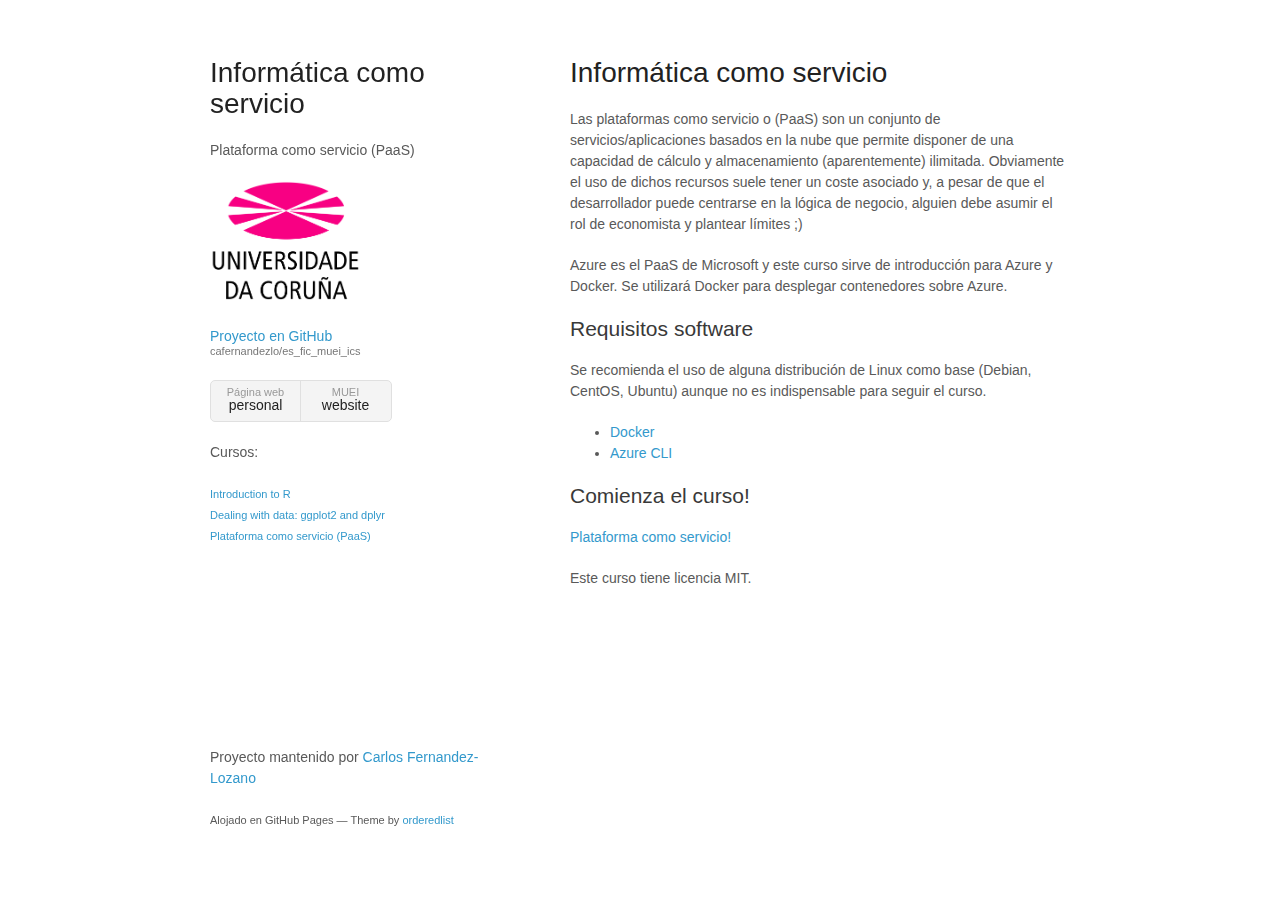
<file: index.html>
<!doctype html>
<html>
  <head>
    <meta charset="utf-8">
    <meta http-equiv="X-UA-Compatible" content="chrome=1">
    <title>MUEI. Informática como servicio. Carlos Fernandez-Lozano</title>

    <link rel="stylesheet" href="stylesheets/styles.css">
    <link rel="stylesheet" href="stylesheets/pygment_trac.css">
    <meta name="viewport" content="width=device-width">
    <!--[if lt IE 9]>
    <script src="//html5shiv.googlecode.com/svn/trunk/html5.js"></script>
    <![endif]-->
  </head>
  <body>
    <div class="wrapper">
      <header>
        <h1>Informática como servicio</h1>
        <p>Plataforma como servicio (PaaS)</p>
        <p><img src="images/udc.png" width="150px" height="119px"></p>
        <p class="view"><a href="https://github.com/cafernandezlo/es_fic_muei_ics">Proyecto en GitHub <small>cafernandezlo/es_fic_muei_ics</small></a></p>
        <ul>
          <li><a href="https://cafernandezlo.github.io/es_github_cafernandezlo/">Página web <strong>personal</strong></a></li>
          <li><a href="https://www.fic.udc.es/muei">MUEI <strong>website</strong></a></li>
        </ul>
	<p class="view">Cursos:</p>
	<p>
		<small><a href="https://cafernandezlo.github.io/es_fic_mubics_intro_r/introduction-to-r.html">Introduction to R</a></small></br>
		<small><a href="https://cafernandezlo.github.io/es_fic_mubics_ggplot_dplyr/ggplot-dplyr.html">Dealing with data: ggplot2 and dplyr</a></small></br>
		<small><a href="https://cafernandezlo.github.io/es_fic_muei_ics/ics.html">Plataforma como servicio (PaaS)</a></small>
	</p>
      </header>
      <section>
        <h1>Informática como servicio</h1>

        <p>Las plataformas como servicio o (PaaS) son un conjunto de servicios/aplicaciones basados en la nube que permite disponer de una capacidad de cálculo y almacenamiento (aparentemente) ilimitada. Obviamente el uso de dichos recursos suele tener un coste asociado y, a pesar de que el desarrollador puede centrarse en la lógica de negocio, alguien debe asumir el rol de economista y plantear límites ;)</p>
	<p>Azure es el PaaS de Microsoft y este curso sirve de introducción para Azure y Docker. Se utilizará Docker para desplegar contenedores sobre Azure.</p>

        <h2>Requisitos software</h2>
	<p>Se recomienda el uso de alguna distribución de Linux como base (Debian, CentOS, Ubuntu) aunque no es indispensable para seguir el curso.</p>
        <ul>
          <li><a href="https://docs.docker.com/get-docker/">Docker</a></li>
          <li><a href="https://docs.microsoft.com/en-us/cli/azure/install-azure-cli">Azure CLI</a></li>
        </ul>

        <h2>Comienza el curso!</h2>
        <p><a href="https://cafernandezlo.github.io/es_fic_muei_ics/ics.html">Plataforma como servicio!</a></p>

        <p>Este curso tiene licencia MIT.</p>

      </section>
      <footer>
        <p>Proyecto mantenido por  <a href="https://cafernandezlo.github.io/es_github_cafernandezlo/">Carlos Fernandez-Lozano</a></p>
        <p><small>Alojado en GitHub Pages &mdash; Theme by <a href="https://github.com/orderedlist">orderedlist</a></small></p>
      </footer>
    </div>
    <script src="javascripts/scale.fix.js"></script>
  </body>
</html>
</file>
<file: stylesheets/styles.css>
body {
  background-color: #fff;
  padding:50px;
  font: 14px/1.5 -apple-system, BlinkMacSystemFont, "Segoe UI", Roboto, Oxygen, Ubuntu, Cantarell, "Fira Sans", "Droid Sans", "Helvetica Neue", Arial, sans-serif, "Apple Color Emoji", "Segoe UI Emoji", "Segoe UI Symbol";
  color:#595959;
  font-weight:400;
}

h1, h2, h3, h4, h5, h6 {
  color:#222;
  margin:0 0 20px;
}

p, ul, ol, table, pre, dl {
  margin:0 0 20px;
}

h1, h2, h3 {
  line-height:1.1;
}

h1 {
  font-size:28px;
  font-weight: 500;
}

h2 {
  color:#393939;
  font-weight: 500;
}

h3, h4, h5, h6 {
  color:#494949;
  font-weight: 500;
}

a {
  color:#39c;
  text-decoration:none;
}

a:hover {
  color:#069;
}

a small {
  font-size:11px;
  color:#777;
  margin-top:-0.3em;
  display:block;
}

a:hover small {
  color:#777;
}

.wrapper {
  width:860px;
  margin:0 auto;
}

blockquote {
  border-left:1px solid #e5e5e5;
  margin:0;
  padding:0 0 0 20px;
  font-style:italic;
}

code, pre {
  font-family:Monaco, Bitstream Vera Sans Mono, Lucida Console, Terminal, Consolas, Liberation Mono, DejaVu Sans Mono, Courier New, monospace;
  color:#333;
}

pre {
  padding:8px 15px;
  background: #f8f8f8;
  border-radius:5px;
  border:1px solid #e5e5e5;
  overflow-x: auto;
}

table {
  width:100%;
  border-collapse:collapse;
}

th, td {
  text-align:left;
  padding:5px 10px;
  border-bottom:1px solid #e5e5e5;
}

dt {
  color:#444;
  font-weight:500;
}

th {
  color:#444;
}

img {
  max-width:100%;
}

header {
  width:270px;
  float:left;
  position:fixed;
  -webkit-font-smoothing:subpixel-antialiased;
}

header ul {
  list-style:none;
  height:40px;
  padding:0;
  background: #f4f4f4;
  border-radius:5px;
  border:1px solid #e0e0e0;
  width:180px;
}

header li {
  width:89px;
  float:left;
  border-right:1px solid #e0e0e0;
  height:40px;
}

header li:first-child a {
  border-radius:5px 0 0 5px;
}

header li:last-child a {
  border-radius:0 5px 5px 0;
}

header ul a {
  line-height:1;
  font-size:11px;
  color:#999;
  display:block;
  text-align:center;
  padding-top:6px;
  height:34px;
}

header ul a:hover {
  color:#999;
}

header ul a:active {
  background-color:#f0f0f0;
}

strong {
  color:#222;
  font-weight:500;
}

header ul li + li {
  border-right:none;
  width:89px;
}

header ul a strong {
  font-size:14px;
  display:block;
  color:#222;
}

section {
  width:500px;
  float:right;
  padding-bottom:50px;
}

small {
  font-size:11px;
}

hr {
  border:0;
  background:#e5e5e5;
  height:1px;
  margin:0 0 20px;
}

footer {
  width:270px;
  float:left;
  position:fixed;
  bottom:50px;
  -webkit-font-smoothing:subpixel-antialiased;
}

@media print, screen and (max-width: 960px) {

  div.wrapper {
    width:auto;
    margin:0;
  }

  header, section, footer {
    float:none;
    position:static;
    width:auto;
  }

  header {
    padding-right:320px;
  }

  section {
    border:1px solid #e5e5e5;
    border-width:1px 0;
    padding:20px 0;
    margin:0 0 20px;
  }

  header a small {
    display:inline;
  }

  header ul {
    position:absolute;
    right:50px;
    top:52px;
  }
}

@media print, screen and (max-width: 720px) {
  body {
    word-wrap:break-word;
  }

  header {
    padding:0;
  }

  header ul, header p.view {
    position:static;
  }

  pre, code {
    word-wrap:normal;
  }
}

@media print, screen and (max-width: 480px) {
  body {
    padding:15px;
  }

  header ul {
    width:99%;
  }

  header li, header ul li + li {
    width:50%;
  }
}

@media print {
  body {
    padding:0.4in;
    font-size:12pt;
    color:#444;
  }
}
</file>
<file: stylesheets/pygment_trac.css>
.highlight  { background: #ffffff; }
.highlight .c { color: #999988; font-style: italic } /* Comment */
.highlight .err { color: #a61717; background-color: #e3d2d2 } /* Error */
.highlight .k { font-weight: bold } /* Keyword */
.highlight .o { font-weight: bold } /* Operator */
.highlight .cm { color: #999988; font-style: italic } /* Comment.Multiline */
.highlight .cp { color: #999999; font-weight: bold } /* Comment.Preproc */
.highlight .c1 { color: #999988; font-style: italic } /* Comment.Single */
.highlight .cs { color: #999999; font-weight: bold; font-style: italic } /* Comment.Special */
.highlight .gd { color: #000000; background-color: #ffdddd } /* Generic.Deleted */
.highlight .gd .x { color: #000000; background-color: #ffaaaa } /* Generic.Deleted.Specific */
.highlight .ge { font-style: italic } /* Generic.Emph */
.highlight .gr { color: #aa0000 } /* Generic.Error */
.highlight .gh { color: #999999 } /* Generic.Heading */
.highlight .gi { color: #000000; background-color: #ddffdd } /* Generic.Inserted */
.highlight .gi .x { color: #000000; background-color: #aaffaa } /* Generic.Inserted.Specific */
.highlight .go { color: #888888 } /* Generic.Output */
.highlight .gp { color: #555555 } /* Generic.Prompt */
.highlight .gs { font-weight: bold } /* Generic.Strong */
.highlight .gu { color: #800080; font-weight: bold; } /* Generic.Subheading */
.highlight .gt { color: #aa0000 } /* Generic.Traceback */
.highlight .kc { font-weight: bold } /* Keyword.Constant */
.highlight .kd { font-weight: bold } /* Keyword.Declaration */
.highlight .kn { font-weight: bold } /* Keyword.Namespace */
.highlight .kp { font-weight: bold } /* Keyword.Pseudo */
.highlight .kr { font-weight: bold } /* Keyword.Reserved */
.highlight .kt { color: #445588; font-weight: bold } /* Keyword.Type */
.highlight .m { color: #009999 } /* Literal.Number */
.highlight .s { color: #d14 } /* Literal.String */
.highlight .na { color: #008080 } /* Name.Attribute */
.highlight .nb { color: #0086B3 } /* Name.Builtin */
.highlight .nc { color: #445588; font-weight: bold } /* Name.Class */
.highlight .no { color: #008080 } /* Name.Constant */
.highlight .ni { color: #800080 } /* Name.Entity */
.highlight .ne { color: #990000; font-weight: bold } /* Name.Exception */
.highlight .nf { color: #990000; font-weight: bold } /* Name.Function */
.highlight .nn { color: #555555 } /* Name.Namespace */
.highlight .nt { color: #000080 } /* Name.Tag */
.highlight .nv { color: #008080 } /* Name.Variable */
.highlight .ow { font-weight: bold } /* Operator.Word */
.highlight .w { color: #bbbbbb } /* Text.Whitespace */
.highlight .mf { color: #009999 } /* Literal.Number.Float */
.highlight .mh { color: #009999 } /* Literal.Number.Hex */
.highlight .mi { color: #009999 } /* Literal.Number.Integer */
.highlight .mo { color: #009999 } /* Literal.Number.Oct */
.highlight .sb { color: #d14 } /* Literal.String.Backtick */
.highlight .sc { color: #d14 } /* Literal.String.Char */
.highlight .sd { color: #d14 } /* Literal.String.Doc */
.highlight .s2 { color: #d14 } /* Literal.String.Double */
.highlight .se { color: #d14 } /* Literal.String.Escape */
.highlight .sh { color: #d14 } /* Literal.String.Heredoc */
.highlight .si { color: #d14 } /* Literal.String.Interpol */
.highlight .sx { color: #d14 } /* Literal.String.Other */
.highlight .sr { color: #009926 } /* Literal.String.Regex */
.highlight .s1 { color: #d14 } /* Literal.String.Single */
.highlight .ss { color: #990073 } /* Literal.String.Symbol */
.highlight .bp { color: #999999 } /* Name.Builtin.Pseudo */
.highlight .vc { color: #008080 } /* Name.Variable.Class */
.highlight .vg { color: #008080 } /* Name.Variable.Global */
.highlight .vi { color: #008080 } /* Name.Variable.Instance */
.highlight .il { color: #009999 } /* Literal.Number.Integer.Long */

.type-csharp .highlight .k { color: #0000FF }
.type-csharp .highlight .kt { color: #0000FF }
.type-csharp .highlight .nf { color: #000000; font-weight: normal }
.type-csharp .highlight .nc { color: #2B91AF }
.type-csharp .highlight .nn { color: #000000 }
.type-csharp .highlight .s { color: #A31515 }
.type-csharp .highlight .sc { color: #A31515 }
</file>
